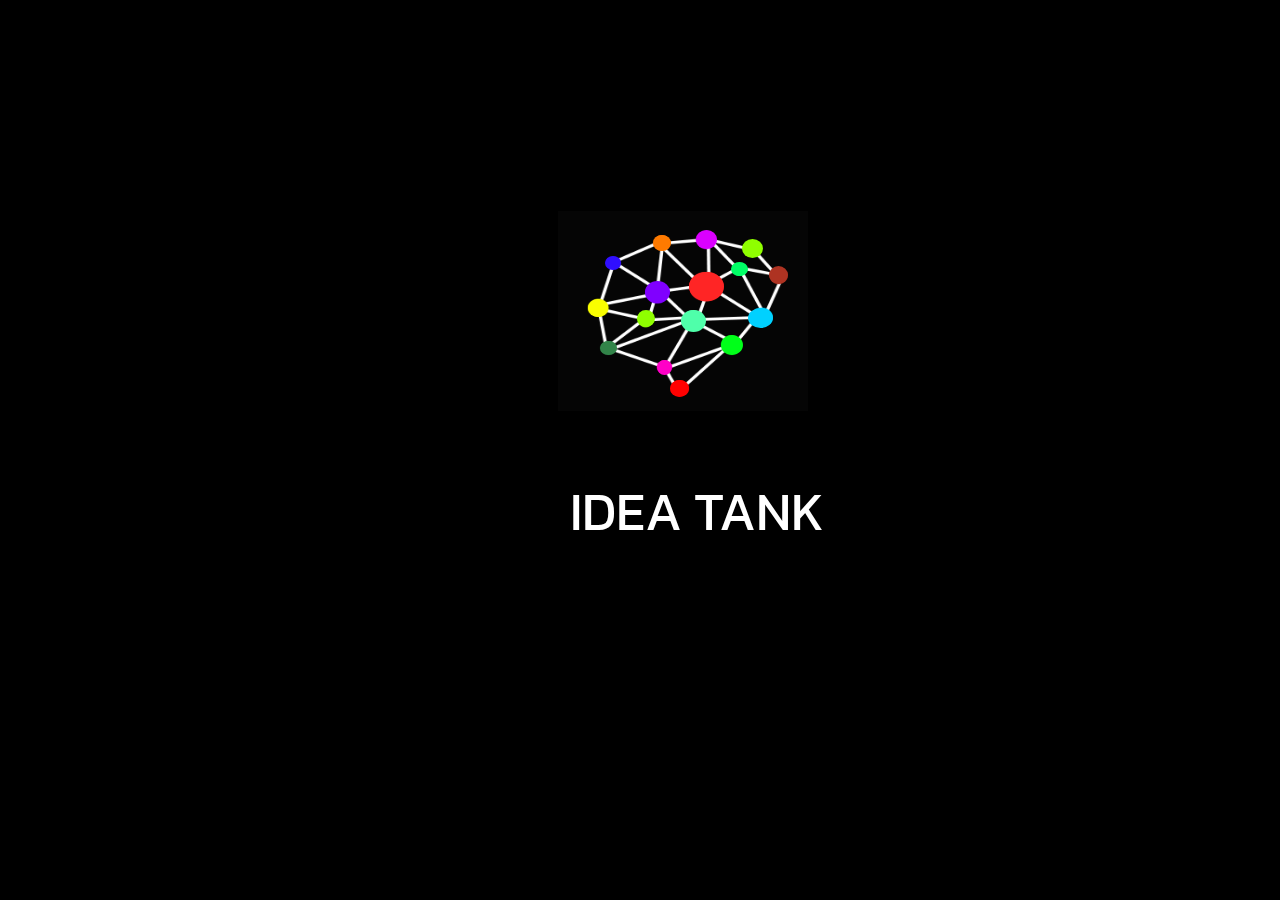
<file: index.html>
<!DOCTYPE html>
<html lang="en" dir="ltr">
  <head>
    <meta charset="utf-8">
    <title></title>
    <link rel="preconnect" href="https://fonts.gstatic.com">
<link href="https://fonts.googleapis.com/css2?family=Kanit:wght@300&display=swap" rel="stylesheet">
    <style media="screen">
    body{
      background: black;
    }
      .brain{
        position: relative;
        height: 200px;
        width: 250px;
        top: 203px;
        left:550px;
        animation: fade 3s infinite reverse;
      }
      @keyframes  fade{
        0%{
          opacity: 0;
        }
        10%{
          opacity: 0.1;
        }
        20%{
          opacity: 0.2;
        }
        30%{
          opacity: 0.3;
        }

        40%{
          opacity: 0.4;
        }

        50%{
          opacity: 0.5;
        }
        60%{
          opacity: 0.6;
        }
        70%{
          opacity: 0.7;
        }
        80%{
          opacity: 0.8;
        }
        90%{
          opacity: 0.9;
        }
        100%{
          opacity: 1;
        }
      }
      .dot1{
        position: absolute;
height: 17px;
border-radius: 50%;
width: 19px;
background:#FF0101;
top: 380px;
left: 670px;
      }
      .dot2{
        position: absolute;
height: 15px;
border-radius: 50%;
width: 15px;
background: #FF00C7;
top: 360px;
left: 657px;
      }
      .dot3{
        position: absolute;
height: 14px;
border-radius: 50%;
width: 17px;
background: #328449;
top:341px;
left: 600px;
      }
      .dot4{
        position: absolute;
height: 18px;
border-radius: 50%;
width: 20px;
background:#F9FE00;
top:299px;
left: 588px;
      }
      .dot5{
        position: absolute;
height: 14px;
border-radius: 50%;
width: 16px;
background:#300FFF;
top:256px;
left: 605px;
      }
      .dot6{
        position: absolute;
  height: 16px;
  border-radius: 50%;
  width: 18px;
  background: #FF7A00;
  top:235px;
  left:653px;
      }
      .dot7{
        position: absolute;
    height: 19px;
    border-radius: 50%;
    width: 21px;
    background: #DB00FF;
    top:230px;
    left:696px;
      }
      .dot8{
        position: absolute;
    height: 19px;
    border-radius: 50%;
    width: 21px;
    background: #8FFF00;
    top:239px;
    left:742px;
      }
      .dot9{
        position: absolute;
    height: 18px;
    border-radius: 50%;
    width: 19px;
    background: #AE3322;
    top:266px;
    left:769px;
      }
      .dot10{
        position: absolute;
    height: 20px;
    border-radius: 50%;
    width: 25px;
    background: #00D1FF;
    top:308px;
    left:748px;
      }
      .dot11{
        position: absolute;
    height: 20px;
    border-radius: 50%;
    width: 22px;
    background: #00FF19;
    top:335px;
    left:721px;
      }
      .dot12{
        position: absolute;
    height: 17px;
    border-radius: 50%;
    width: 18px;
    background: #8FFF00;
    top:310px;
    left:637px;
      }
      .dot13{
        position: absolute;
    height: 22px;
    border-radius: 50%;
    width: 25px;
    background: #8000FF;
    top:281px;
    left:645px;
      }
      .dot14{
        position: absolute;
      height: 22px;
      border-radius: 50%;
      width: 25px;
      background: #4FFFAA;
      top:310px;
      left:681px;
      }
      .dot15{
        position: absolute;
      height: 29px;
      border-radius: 50%;
      width: 35px;
      background: #FF2525;
      top:272px;
      left:689px;
      }
      .dot16{
        position: absolute;
      height: 14px;
      border-radius: 50%;
      width: 17px;
      background: #00FF66;
      top:262px;
      left:731px;
      }
      .idea{
        font-family: Kanit,sans-serif;
        position: absolute;
        top: 419px;
        left: 570px;
        height: 120px;
        width: 527px;
        font-size: 53px;
        color: white;
        animation: blink 5s infinite;
      }
      @keyframes blink {
        0%{
          opacity: 0;
        }
        25%{
          opacity: 0.25;
        }
        50%{
          opacity: 0.5;
        }
        75%{
          opacity: 0.75;
        }
        100%{
          opacity: 1;
        }
      }
@keyframes fade{
  from{
    opacity: 1;
  }
  to{
    opacity: 0;
  }
}
    </style>
    <script src="link.js" charset="utf-8"></script>
  </head>
  <body>
    <div class="next">
        <img src="brain.png" class="brain" alt="">
      <div class="">
        <span class="dot1"></span>
        <span class="dot2"></span>
        <span class="dot3"></span>
        <span class="dot4"></span>
        <span class="dot5"></span>
        <span class="dot6"></span>
        <span class="dot7"></span>
        <span class="dot8"></span>
        <span class="dot9"></span>
        <span class="dot10"></span>
        <span class="dot11"></span>
        <span class="dot12"></span>
        <span class="dot13"></span>
        <span class="dot14"></span>
        <span class="dot15"></span>
        <span class="dot16"></span>
      </div>
      <p class="idea">IDEA TANK</p>
      </div>
    </div>
  </body>
</html>
</file>
